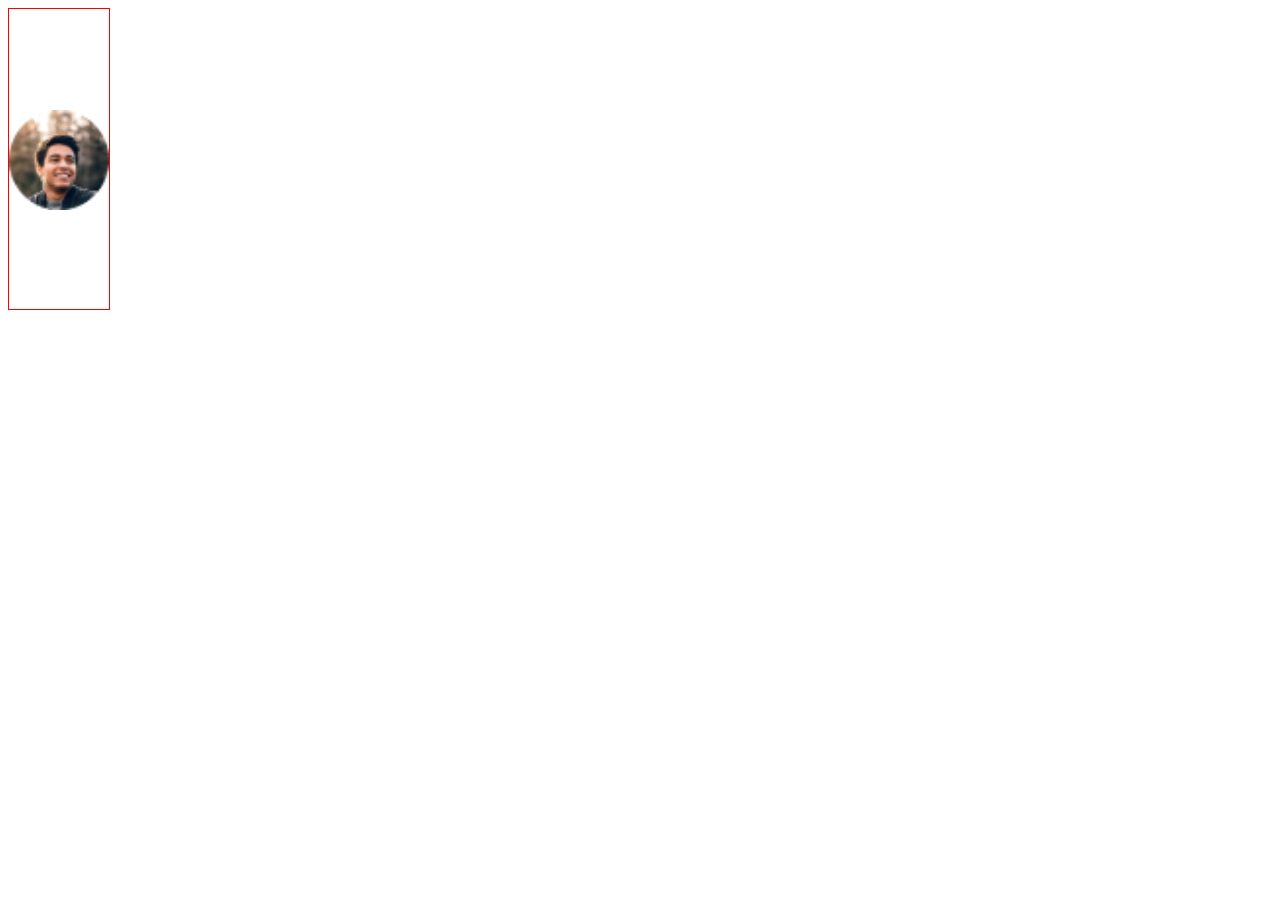
<file: test.html>
<!DOCTYPE html>
<html lang="en">
<head>
    <meta charset="UTF-8">
    <meta name="viewport" content="width=device-width, initial-scale=1.0">
    <title>Document</title>
    <style>
        
        div {
            width: 100px;
            height: 300px;
            border: 1px solid red;
            line-height: 300px; 
            
        }
        img {
            width: 100%;
            vertical-align: middle; 
        }
    </style>
</head>
<body>
    <!-- Vertically Center Align image-->
    <div>
        <img src="images/icons/profile.png" alt="">
    </div>
</body>
</html>
</file>
